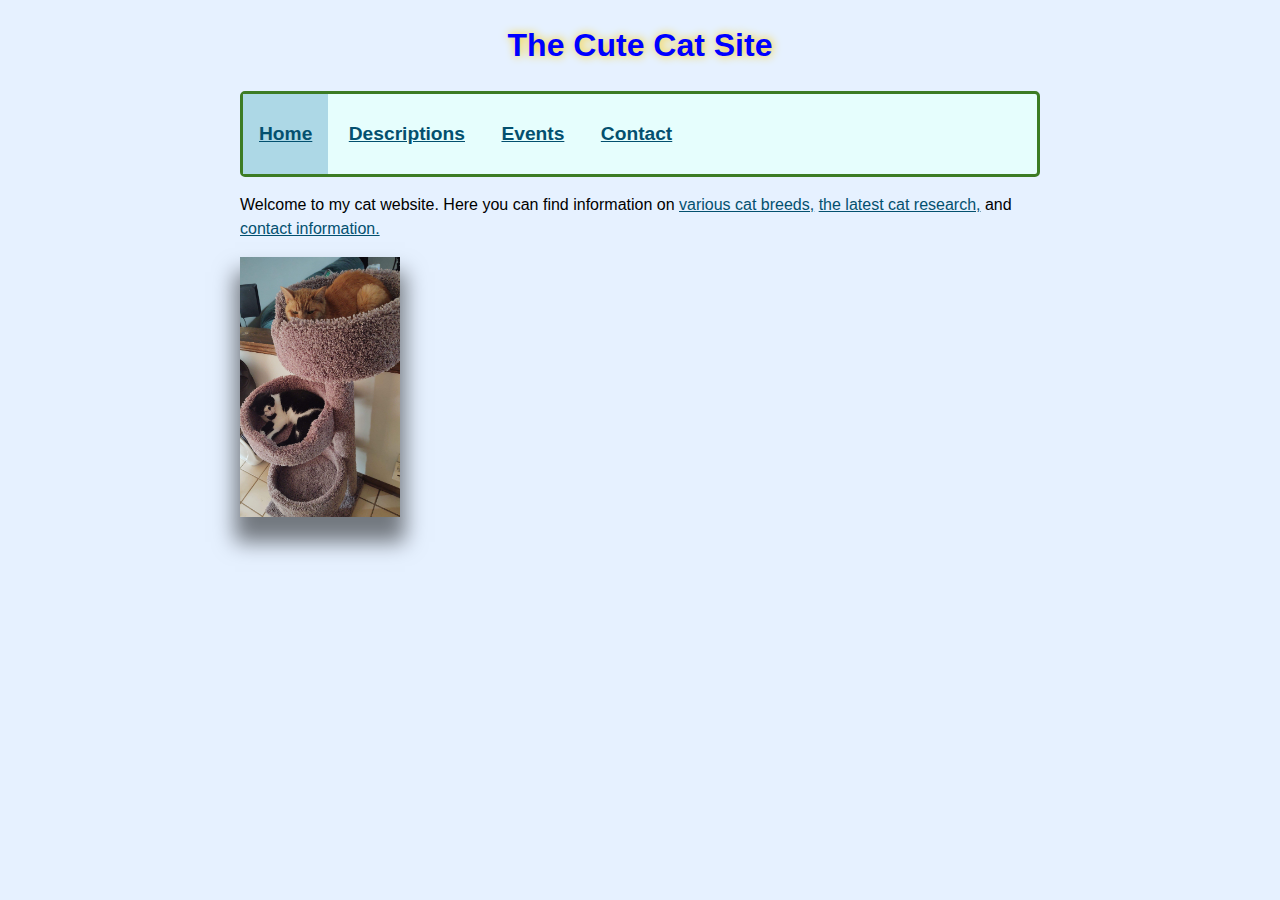
<file: Midterm/index.html>
<!doctype html>
<html lang="en">
<head>
<meta charset="utf-8">
<title>CSCI220Midterm</title>
	<link rel="stylesheet" href="catsite.css">
</head>

<body>
	<h1>The Cute Cat Site</h1>
	<div id="navigation">
		<div class="navigationElement activeNavigationElement">
			<a href="index.html">Home</a>
		</div>
		<div class="navigationElement">
			<a href="descriptions.html">Descriptions</a>
		</div>
		<div class="navigationElement">
		<a href="events.html">Events</a>
		</div>
		<div class="navigationElement">
		<a href="contact.html">Contact</a></div>
	</div>
	<span></span>	
	<p>Welcome to my cat website. Here you can find information on <a href="descriptions.html">various cat breeds,</a> <a href="events.html">the latest cat research,</a> and <a href="contact.html">contact information.</a></p>
	<img src="Images/HenryAndLilly.jpeg" style="max-width: 20%; box-shadow: 0px 20px 20px 5px rgba(0,0,0,0.5);" alt="Henry and Lilly">
</body>
</html>
</file>
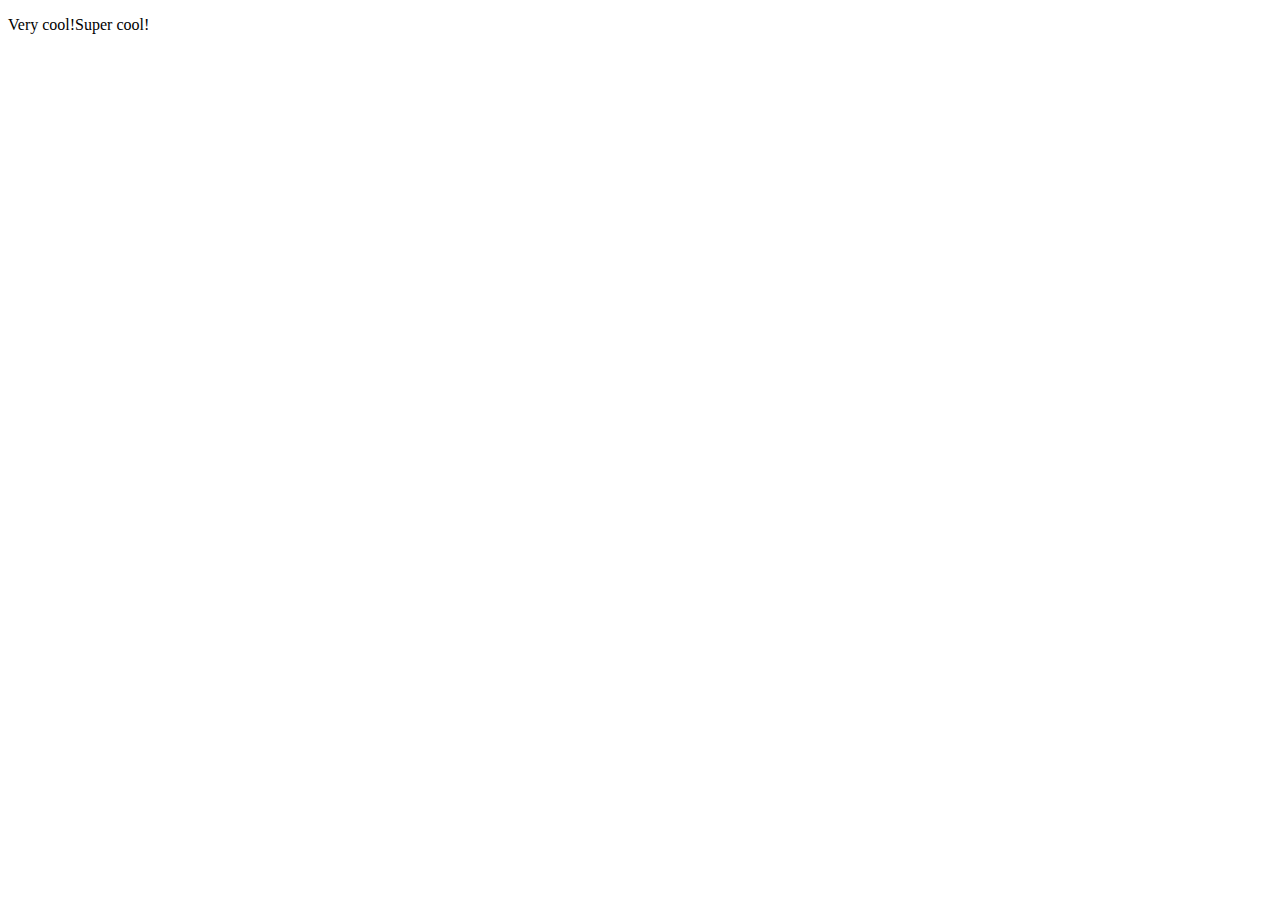
<file: Untitled-1.html>
<!doctype html>
<html>
<head>
<meta charset="utf-8">
<title>Week10Assignment</title>
</head>
<p id="cool" name="hi">Test!</p>
	<script>
		var item = document.getElementById('cool');
		console.log(item);
		item.firstChild.nodeValue = "Very cool!";
		
		const variable = document.createTextNode("Super cool!");
		
		item.appendChild(variable);
	</script>
<body>
</body>
</html>
</file>
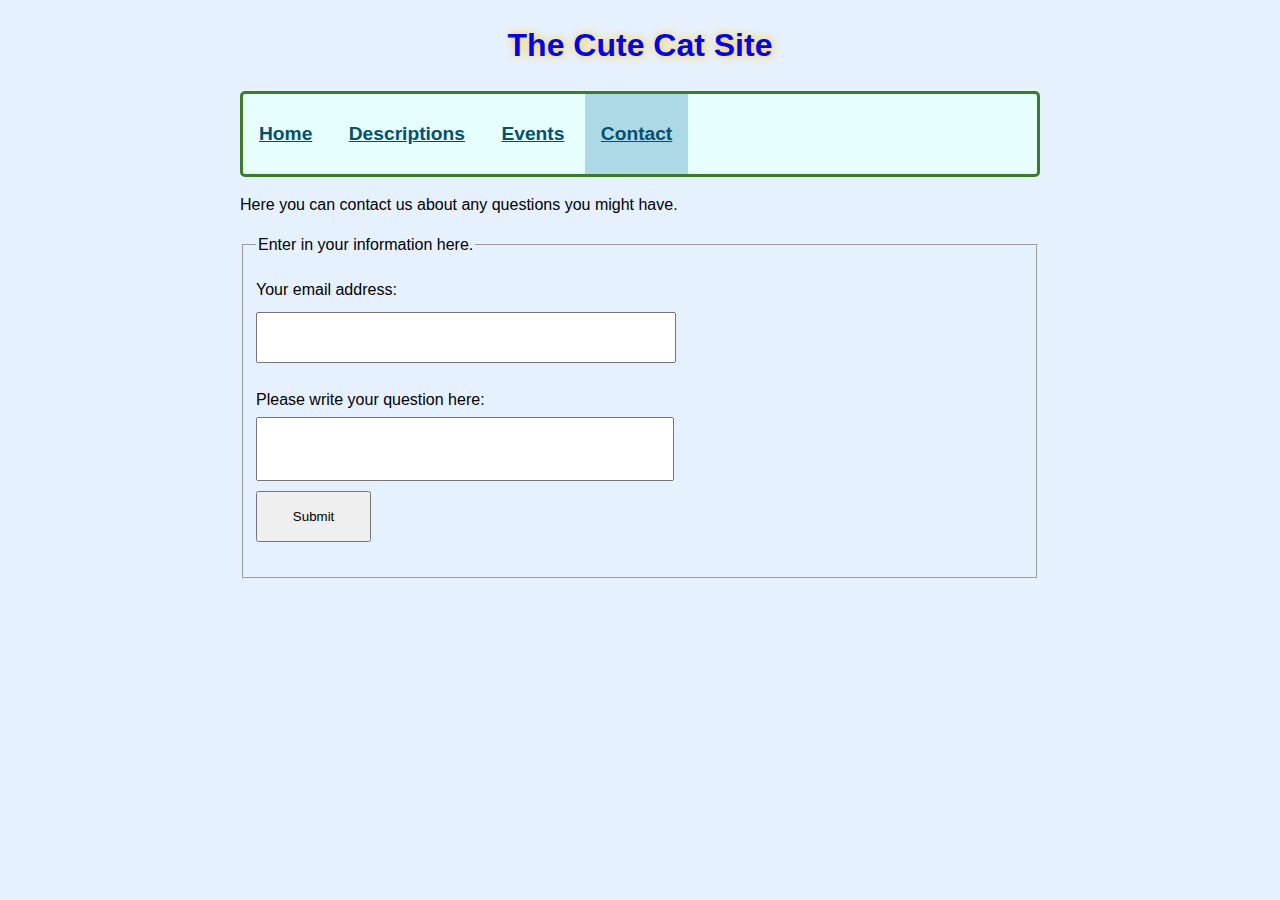
<file: Midterm/contact.html>
<!doctype html>
<html lang="eng">
<head>
<meta charset="utf-8">
<title>contact.html</title>
	<link rel="stylesheet" href="catsite.css">
</head>

<body>
	<h1>The Cute Cat Site</h1>
	<div id="navigation">
		<div class="navigationElement">
			<a href="index.html">Home</a>
		</div>
		<div class="navigationElement">
			<a href="descriptions.html">Descriptions</a>
		</div>
		<div class="navigationElement">
			<a href="events.html">Events</a>
		</div>
		<div class="navigationElement activeNavigationElement">
		<a href="contact.html">Contact</a></div>
	</div>
	<p>Here you can contact us about any questions you might have.</p>
	<form action="mailto:summersam1@cougars.sf.edu" method="post" id="Contact">
		<fieldset>
			<legend>Enter in your information here.</legend>
			<p>Your email address:</p>
			<input type="email" title="Ex: about@example.com" pattern="/@.+\.\d{1,3}/"> <!--Regex obtained from regexishard.com. Intended to check if input is a valid email or not-->
			<p class="formdescriptors">Please write your question here:</p>
			<textarea style="resize: none; margin-top: 5px" placeholder="Enter in your question here."> </textarea>
			<input type="submit" style="width: 15%">
		</fieldset>
		
	</form>
</body>
</html>
</file>
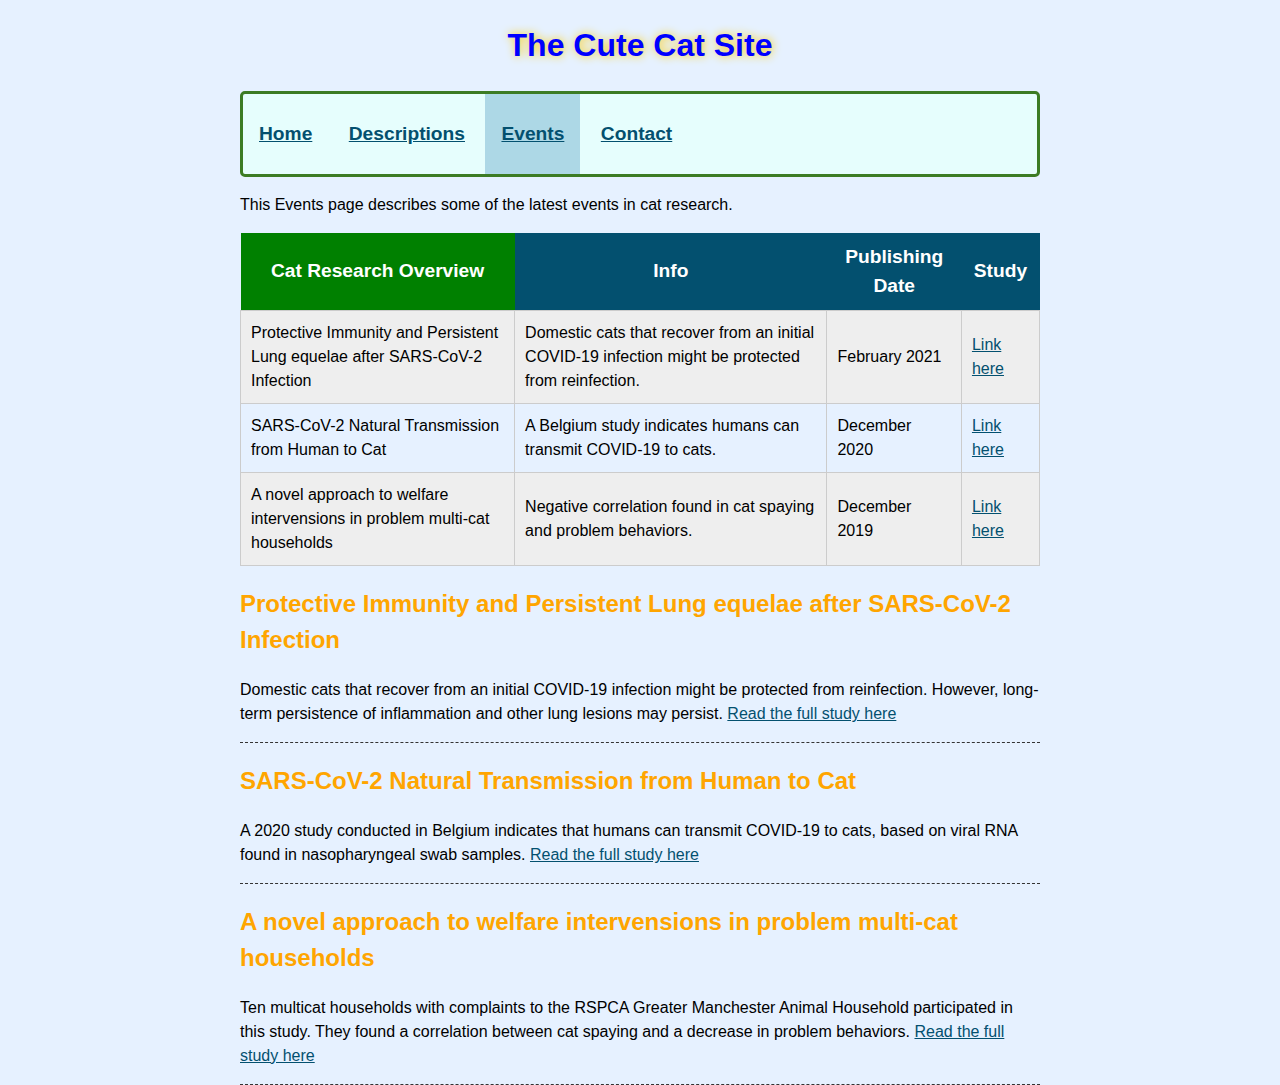
<file: Midterm/events.html>
<!doctype html>
<html lang="en">
<head>
<meta charset="utf-8">
<title>Events</title>
	<link rel="stylesheet" href="catsite.css">
</head>

<body>
	<h1>The Cute Cat Site</h1>
	<div id="navigation">
		<div class="navigationElement">
			<a href="index.html">Home</a>
		</div>
		<div class="navigationElement">
			<a href="descriptions.html">Descriptions</a>
		</div>
		<div class="navigationElement  activeNavigationElement">
			<a href="events.html">Events</a>
		</div>
		<div class="navigationElement">
		<a href="contact.html">Contact</a></div>
	</div>
	
	<p>This Events page describes some of the latest events in cat research.</p>
	
	 <table>
  <tr>
	  <th style="background-color: green">Cat Research Overview</th>
    <th>Info</th>
	<th>Publishing Date</th>
	<th>Study</th>
  </tr>
  <tr>
    <td>Protective Immunity and Persistent Lung equelae after SARS-CoV-2 Infection</td>
    <td>Domestic cats that recover from an initial COVID-19 infection might be protected from reinfection.</td>
	 <td>February 2021</td>
	  <td><a href="catCOVIDEffectsStudy.pdf">Link here</a></td>
  </tr>
  <tr>
	  <td>SARS-CoV-2 Natural
Transmission from Human to
Cat</td>
	  <td>A Belgium study indicates humans can transmit COVID-19 to cats.</td>
	  <td>December 2020</td>
	  <td><a href="catCOVIDStudy.pdf">Link here</a></td>
	</tr>
	<tr>
		<td>A novel approach to welfare intervensions in problem multi-cat households</td>
		<td>Negative correlation found in cat spaying and problem behaviors.</td>
		<td>December 2019</td>
		 <td><a href="ProblemCatHouseholdsStudy.pdf">Link here</a></td></tr>
</table>
	<h2>Protective Immunity and Persistent Lung equelae after SARS-CoV-2 Infection</h2>
	<p>Domestic cats that recover from an initial COVID-19 infection might be protected from reinfection. However, long-term persistence of inflammation and other lung lesions may persist. <a href="catCOVIDEffectsStudy.pdf">Read the full study here</a></p>
	<div style="border-bottom: 1px dashed #333"></div> <!--Since this CSS only includes one styling and I just use it on this page, I decided to just put divs here to avoid overengineering. -->
	<h2>SARS-CoV-2 Natural Transmission from Human to Cat</h2>
	<p>A 2020 study conducted in Belgium indicates that humans can transmit COVID-19 to cats, based on viral RNA found in nasopharyngeal swab samples. <a href="catCOVIDStudy.pdf">Read the full study here</a></p>
	<div style="border-bottom: 1px dashed #333"></div>
	<h2>A novel approach to welfare intervensions in problem multi-cat households</h2>
	<p>Ten multicat households with complaints to the RSPCA Greater Manchester Animal Household participated in this study. They found a correlation between cat spaying and a decrease in problem behaviors. <a href="ProblemCatHouseholdsStudy.pdf">Read the full study here</a></p>
	<div style="border-bottom: 1px dashed #333"></div>
</body>
</html>
</file>
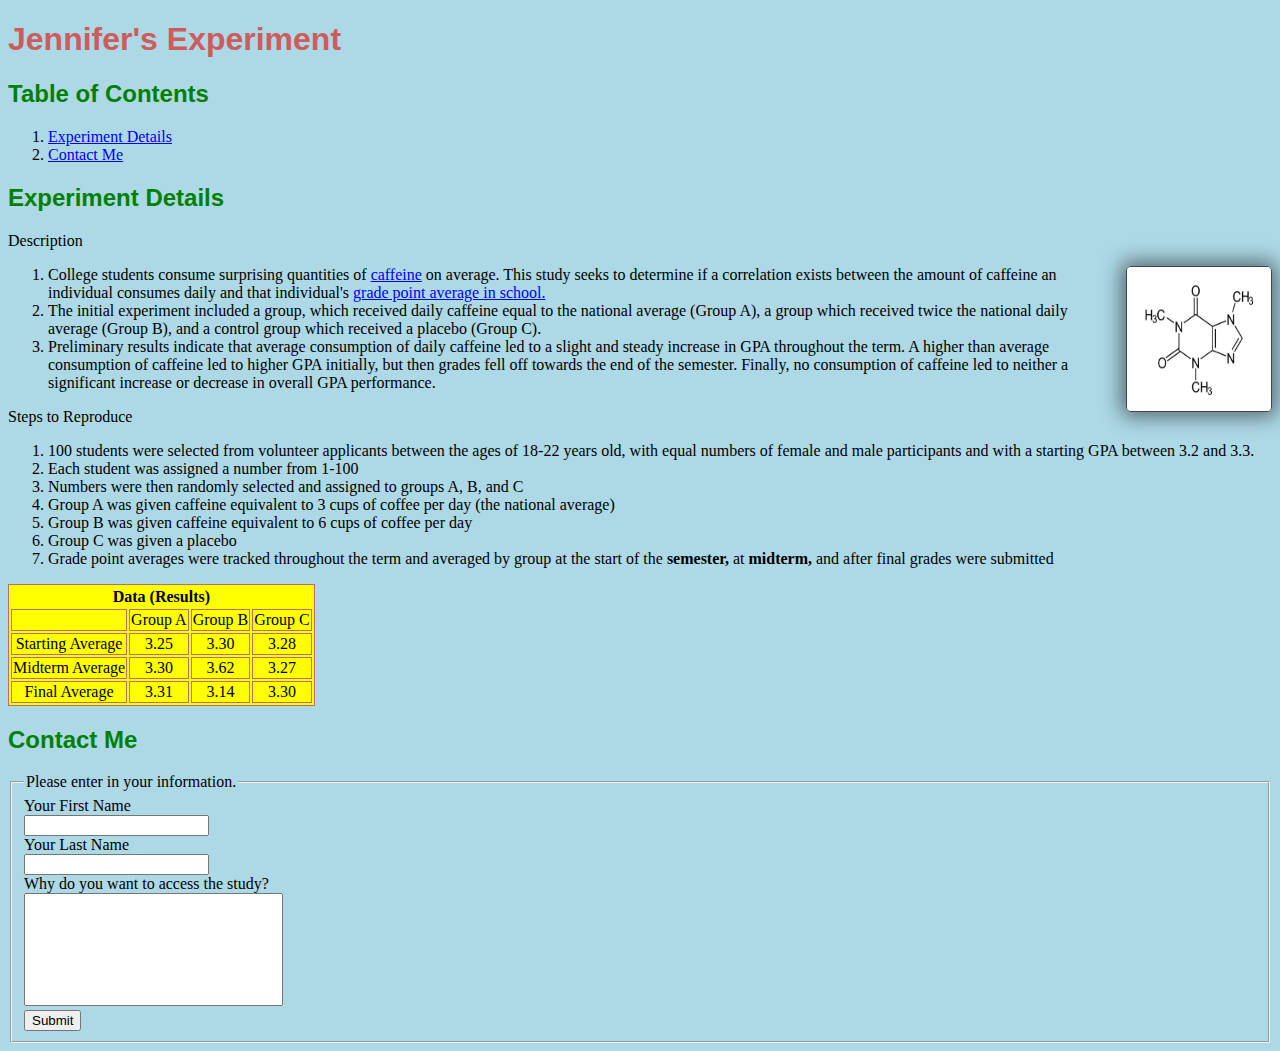
<file: WebDesignWeek4/page.html>
<!DOCTYPE html>
<html lang="en-US">
    <head>
        <meta charset="utf-8">
        <title>Caffeine And GPA</title>
		<link rel="stylesheet" href="style.css">
		

    </head>

    <body>
		
		<h1>Jennifer's Experiment</h1>
		<h2>Table of Contents</h2>
		<ol>
			<li><a href="../page.html#Experiment_Details">Experiment Details</a></li>
			<li><a href="../page.html#Follow_Up">Contact Me</a></li>
		</ol>
      <h2 id ="Experiment Details">Experiment Details</h2>
		<section>
      <p>Description</p>
	<img src="caffeine.jpg">
      <ol>
          <li>College students consume surprising quantities of <a href="https://en.wikipedia.org/wiki/Caffeine">caffeine</a> on average. This study seeks to determine if a correlation exists between the amount of caffeine an individual consumes daily and that individual's <a href=" https://en.wikipedia.org/wiki/Grading_in_education">grade point average in school.</a> </li>
          <li>The initial experiment included a group, which received daily caffeine equal to the national average (Group A), a group which received twice the national daily average (Group B), and a control group which received a placebo (Group C). </li>
          <li>Preliminary results indicate that average consumption of daily caffeine led to a slight and steady increase in GPA throughout the term. A higher than average consumption of caffeine led to higher GPA initially, but then grades fell off towards the end of the semester. Finally, no consumption of caffeine led to neither a significant increase or decrease in overall GPA performance.</li>
      </ol>
			
	</section>
		
      <p>Steps to Reproduce</p>
      <ol>
        <li>100 students were selected from volunteer applicants between the ages of 18-22 years old, with equal numbers of female and male participants and with a starting GPA between 3.2 and 3.3.</li>
        <li>Each student was assigned a number from 1-100</li>
        <li>Numbers were then randomly selected and assigned to groups A, B, and C</li>
        <li>Group A was given caffeine equivalent to 3 cups of coffee per day (the national average)</li>
        <li>Group B was given caffeine equivalent to 6 cups of coffee per day</li>
        <li>Group C was given a placebo</li>
        <li>Grade point averages were tracked throughout the term and averaged by group at the start of the <b>semester,</b> at <b>midterm,</b> and after final grades were submitted</li>
      </ol>
		
          
      <table>
          <thead>
              <tr>
                  <th colspan="4">Data (Results)</th>
              </tr>
          </thead>
          <tbody>
              <tr>
				  <td> </td>
                  <td>Group A</td>
				  <td>Group B</td>
				  <td>Group C</td>
              </tr>
			  <tr>
				  <td>Starting Average</td>
				  <td>3.25</td>
				  <td>3.30</td>
				  <td>3.28</td>
			  </tr>
		       <tr>
				   <td>Midterm Average</td>
				   <td>3.30</td>
				   <td>3.62</td>
				   <td>3.27</td>
			  </tr>
			  <tr>
				  <td>Final Average</td>
				  <td>3.31</td>
				  <td>3.14</td>
				  <td>3.30</td>
			  </tr>
          </tbody>
      </table>
		<h2 id = "Follow_Up">Contact Me</h2>
		
		

		<form action="mailto:Jennifer@example.com" method="post" id="Contact">
			<fieldset>
				<legend>Please enter in your information.</legend>
				<label style="display:block">Your First Name</label>
				<input type="text">
				
				<label style="display:block">Your Last Name</label>
				<input type="text">
				<label style="display:block">Why do you want to access the study?</label>
				<textarea style="resize: none"></textarea> 
				<input type="submit" style="display:block">
				</fieldset>
		</form>
		
				
				
			
    </body>
</html>
</file>
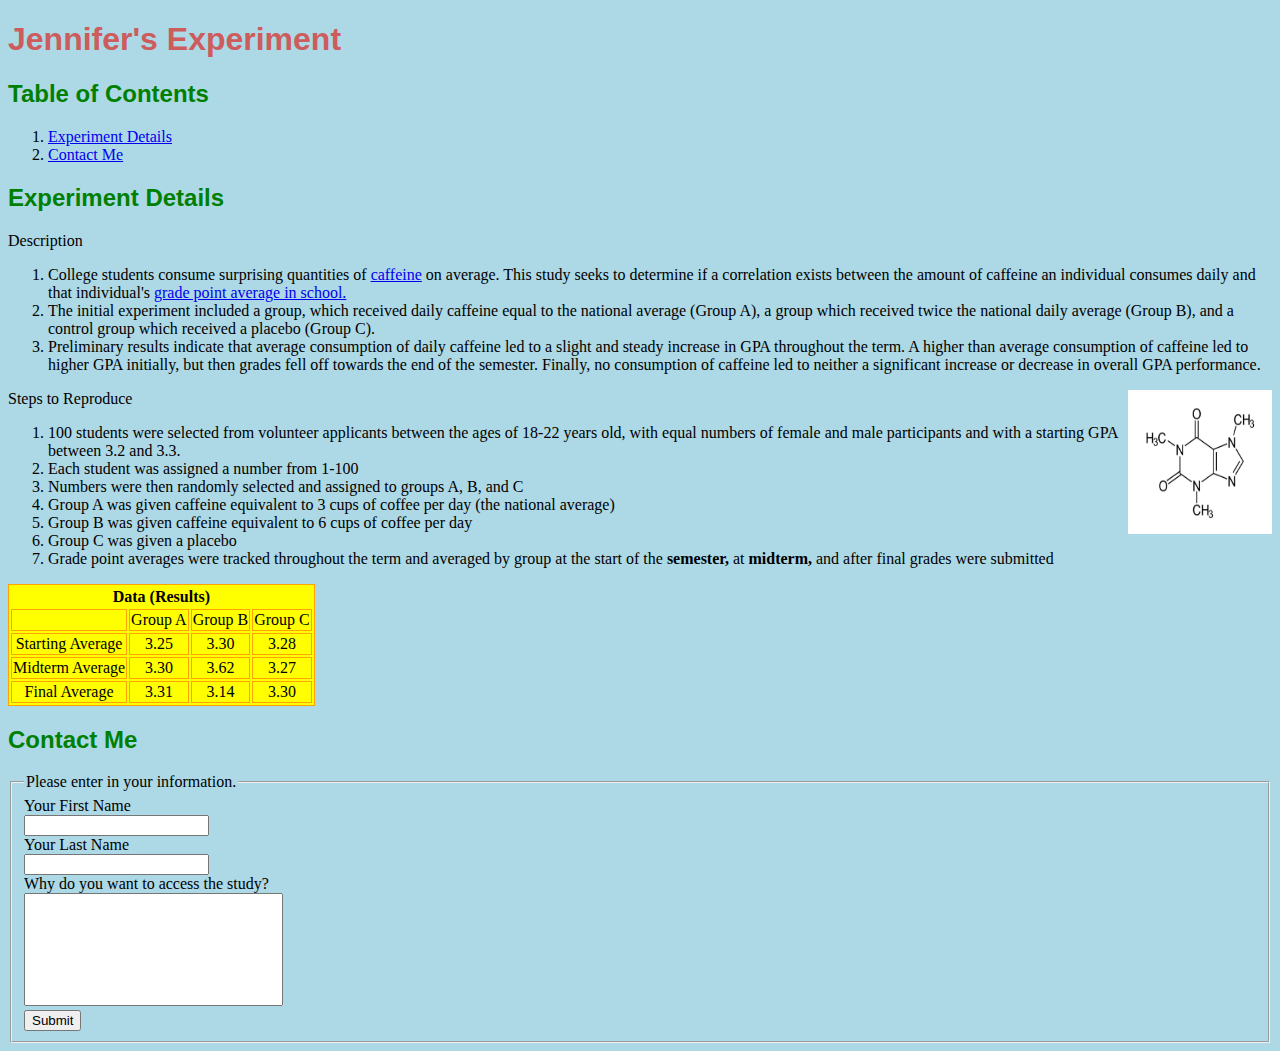
<file: Week 4/page.html>
<!DOCTYPE html>
<html lang="en-US">
    <head>
        <meta charset="utf-8">
        <title>Caffeine And GPA</title>
		<link rel="stylesheet" href="style.css">
    </head>

    <body>
	<h1>Jennifer's Experiment</h1>
		<h2>Table of Contents</h2>
			<ol>
				<li><a href="../page.html#Experiment_Details">Experiment Details</a></li>
				<li><a href="../page.html#Follow_Up">Contact Me</a></li>
			</ol>
      		<h2 id ="Experiment Details">Experiment Details</h2>
			<section>
      				<p>Description</p>
	
      				<ol>
          				<li>College students consume surprising quantities of <a href="https://en.wikipedia.org/wiki/Caffeine">caffeine</a> on average. This study seeks to determine if a correlation exists between the amount of caffeine an individual consumes daily and that individual's <a href=" https://en.wikipedia.org/wiki/Grading_in_education">grade point average in school.</a> </li>
          				<li>The initial experiment included a group, which received daily caffeine equal to the national average (Group A), a group which received twice the national daily average (Group B), and a control group which received a placebo (Group C). </li>
					<li>Preliminary results indicate that average consumption of daily caffeine led to a slight and steady increase in GPA throughout the term. A higher than average consumption of caffeine led to higher GPA initially, but then grades fell off towards the end of the semester. Finally, no consumption of caffeine led to neither a significant increase or decrease in overall GPA performance.</li>
      				</ol>
				<img src="caffeine.jpg">
			</section>
      			<p>Steps to Reproduce</p>
     			 <ol>
        			<li>100 students were selected from volunteer applicants between the ages of 18-22 years old, with equal numbers of female and male participants and with a starting GPA between 3.2 and 3.3.</li>
        			<li>Each student was assigned a number from 1-100</li>
        			<li>Numbers were then randomly selected and assigned to groups A, B, and C</li>
        			<li>Group A was given caffeine equivalent to 3 cups of coffee per day (the national average)</li>
        			<li>Group B was given caffeine equivalent to 6 cups of coffee per day</li>
        			<li>Group C was given a placebo</li>
        			<li>Grade point averages were tracked throughout the term and averaged by group at the start of the <b>semester,</b> at <b>midterm,</b> and after final grades were submitted</li>
      			</ol>
	
      			<table>
          			<thead>
              				<tr>
                  				<th colspan="4">Data (Results)</th>
              				</tr>
         			</thead>
          			<tbody>
              				<tr>
				  		<td> </td> <!-- Table data cell whitespace -->
                  				<td>Group A</td>
				  		<td>Group B</td>
				 	 	<td>Group C</td>
              				</tr>
			  		<tr>
				  		<td>Starting Average</td>
				  		<td>3.25</td>
				  		<td>3.30</td>
				  		<td>3.28</td>
			  		</tr>
		       			<tr>
				   		<td>Midterm Average</td>
				   		<td>3.30</td>
				   		<td>3.62</td>
				   		<td>3.27</td>
			  		</tr>
			  		<tr>
				  		<td>Final Average</td>
				  		<td>3.31</td>
				  		<td>3.14</td>
				  		<td>3.30</td>
			  		</tr>
          			</tbody>
     			 </table>
		<h2 id = "Follow_Up">Contact Me</h2>
		<form action="mailto:Jennifer@example.com" method="post" id="Contact">
			<fieldset>
				<legend>Please enter in your information.</legend>
					<label style="display:block">Your First Name</label>
						<input type="text">
				
					<label style="display:block">Your Last Name</label>
					<input type="text">
			
					<label style="display:block">Why do you want to access the study?</label>
					<textarea style="resize: none"></textarea> 
			
					<input type="submit" style="display:block">
			</fieldset>
	</form>		
    </body>
</html>
</file>
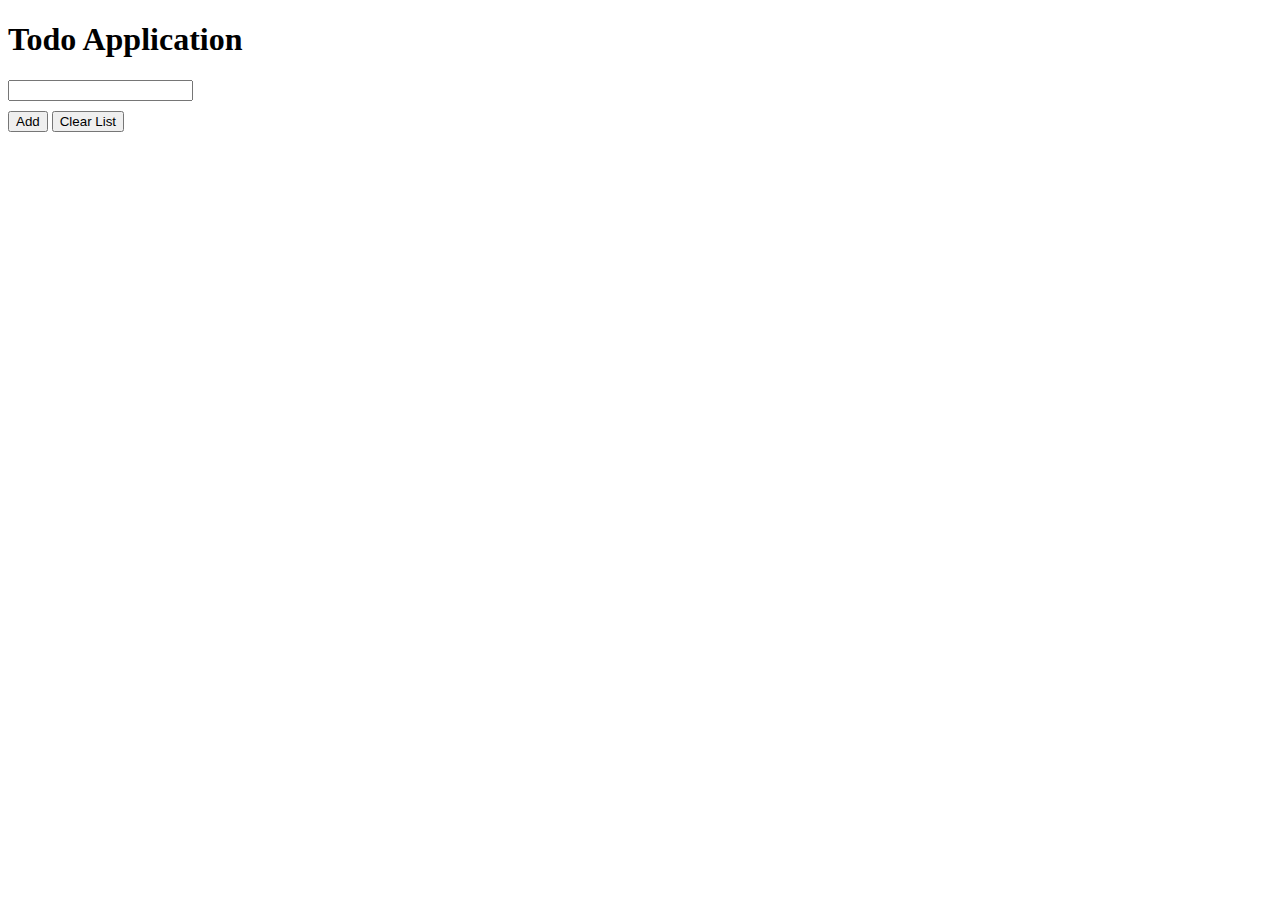
<file: Week11/Week11Assignment.html>
<!doctype html>
<html>
<head>
<meta charset="utf-8">
<title>Week11Assignment</title>
</head>

<body>
	<h1>Todo Application</h1>
	<input type="text" id="taskToAdd" style="display: block">
	<button id="btnToAddTask" style="margin-top: 10px">Add</button>
	<button id="btnToClearList">Clear List</button>
	<ul id="listToAddTo">
	</ul>
	<script src="Week11AssignmentScript.js"></script>
</body>
</html>
</file>
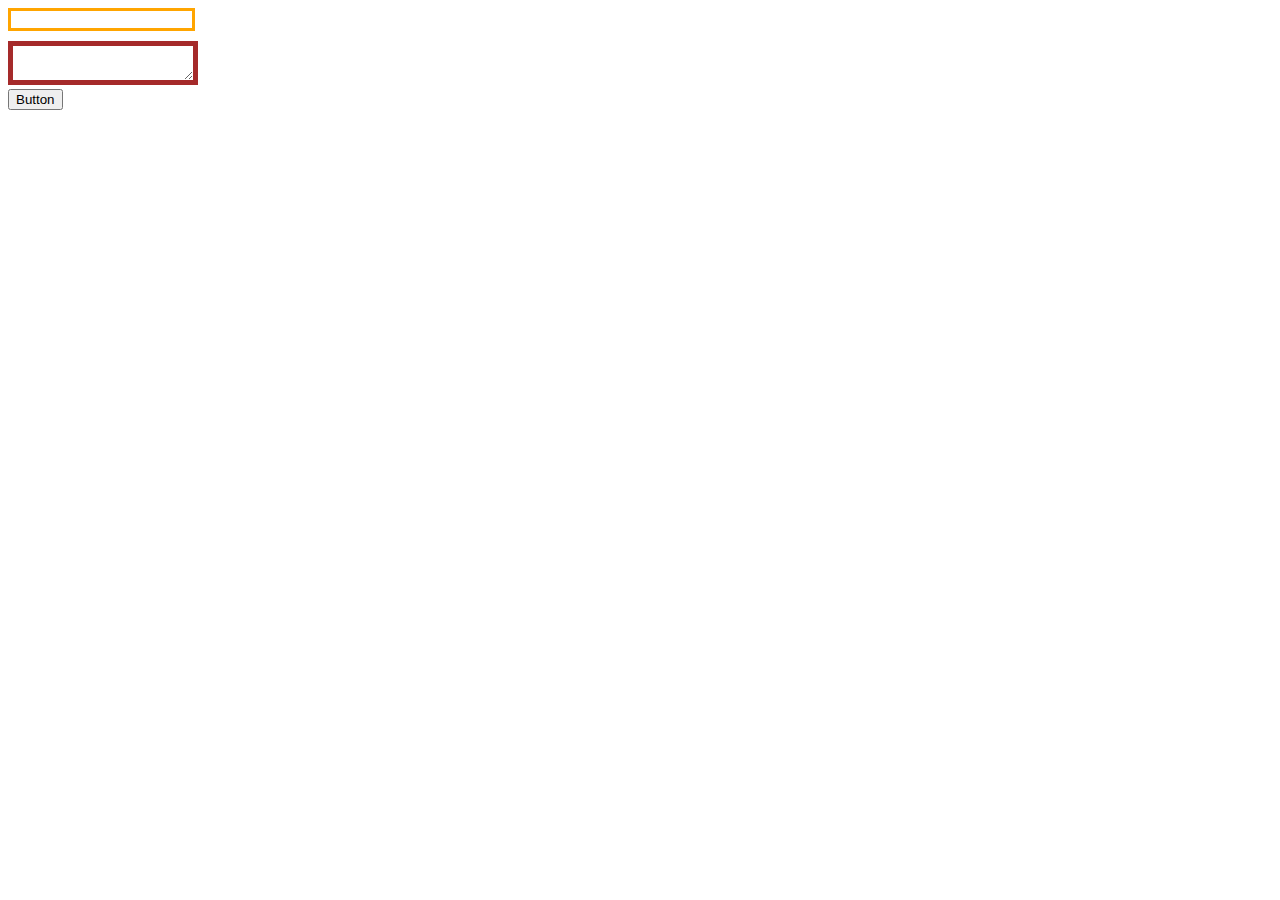
<file: Week11/Week11Lab.html>
<!doctype html>
<html>
<head>
<meta charset="utf-8">
<title>Week11Lab</title>
	<style>
		#textboxJQuery
		{
			border: 3px solid blue;
			margin-bottom: 10px;
		}
		#textareaJQuery
		{
			border: 3px solid green;
		}
	</style>
	<script src="../jquery-3.6.0.min.js"></script>
</head>
<form style>
	<input type="text" style="display: block" id="textboxJQuery">
	<textarea id ="textareaJQuery"></textarea>
	<button style="display:block">Button</button>
</form>
<body>
	<script>
		$("#textboxJQuery").css("border", "3px solid orange"); //Part 1: Selecting form elements and applying CSS style
		$("#textareaJQuery").css("border", "5px solid brown");
		
		$("#textareaJQuery").click(function(){alert("Handler for .click() called."); //Part 2: Add class change to a user event
									  });
	</script>
</body>
</html>
</file>
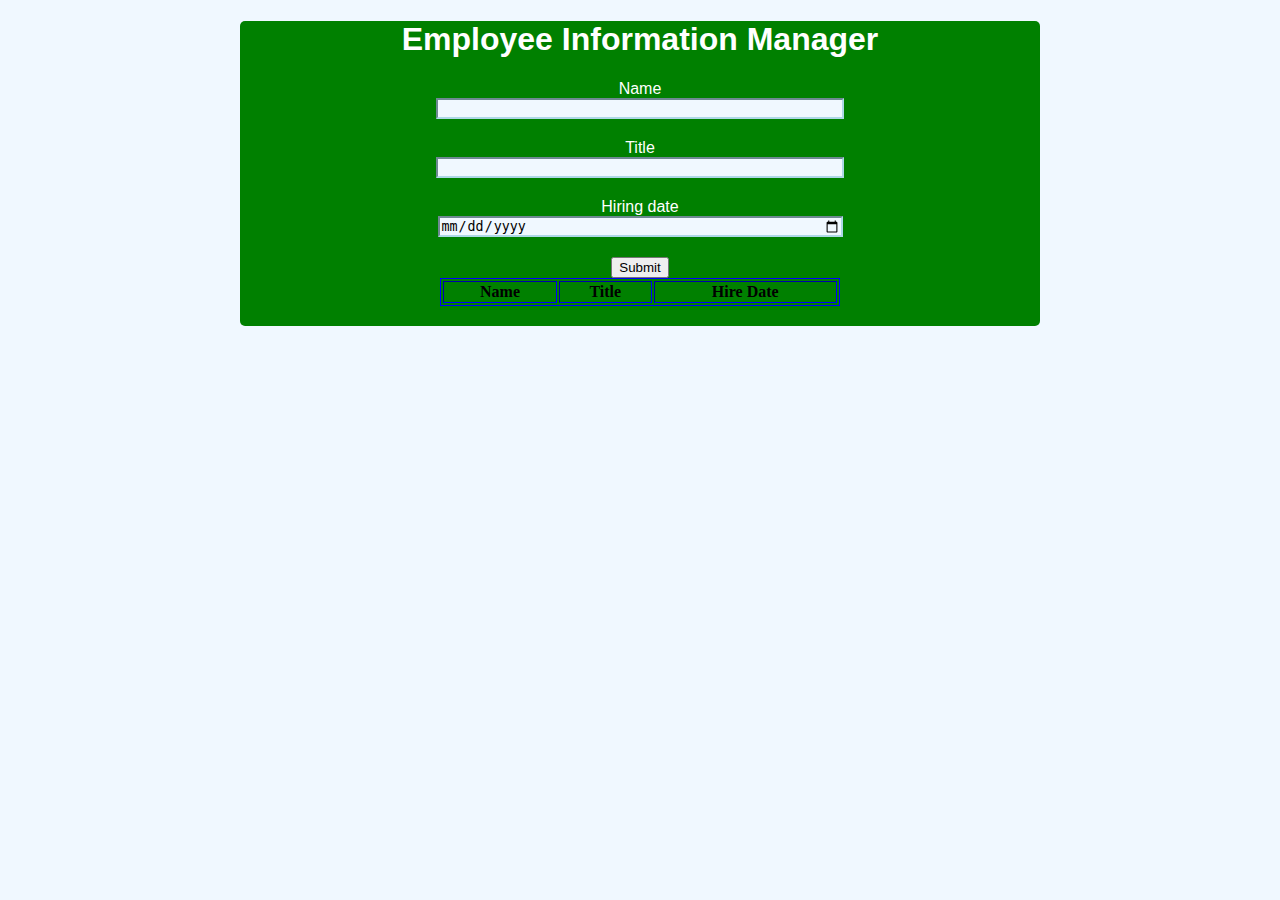
<file: WEEK12/Week12Page.html>
<!doctype html>
<html lang="en">
<head>
	<meta charset="utf-8">
	<title>Week12AssignmentPage</title>
	<link rel="stylesheet" href="style.css">
</head>

<body>
	<style>
	</style>
	<h1>Employee Information Manager</h1>
	<form id ="workerForm" onsubmit="return false"> <!--Prevents page from refreshing -->
	<label for="txtName">Name</label>
	<input type="text" id="txtName" required pattern="[\s\S]*\S[\s\S]*" title="This field is required"> <!--Regex checks if value is not null or whitespace -->
	
	<label for="txtTitle">Title </label>
	<input type="text" id="txtTitle" required pattern="[\s\S]*\S[\s\S]*" title="This field is required">
		
	<label for="txtHireDate">Hiring date</label>
	<input type="date" id="txtHireDate" required pattern="[\s\S]*\S[\s\S]*" title="This field is required">
		
	<button id="submitButton" type="submit">Submit</button>
	</form>
	<table border="1" id="tableToAddTo">
	<thead>
		<tr>
			<th>Name</th>
			<th>Title</th>
			<th>Hire Date</th>
		</tr>
	</thead>
		<tbody>
		        <!--Textbox values are added to <tbody> in Week12Script.js -->
		</tbody>
	</table>
<script src="../jquery-3.6.0.min.js"></script>
<script src="Week12Script.js"></script>
</body>
</html>
</file>
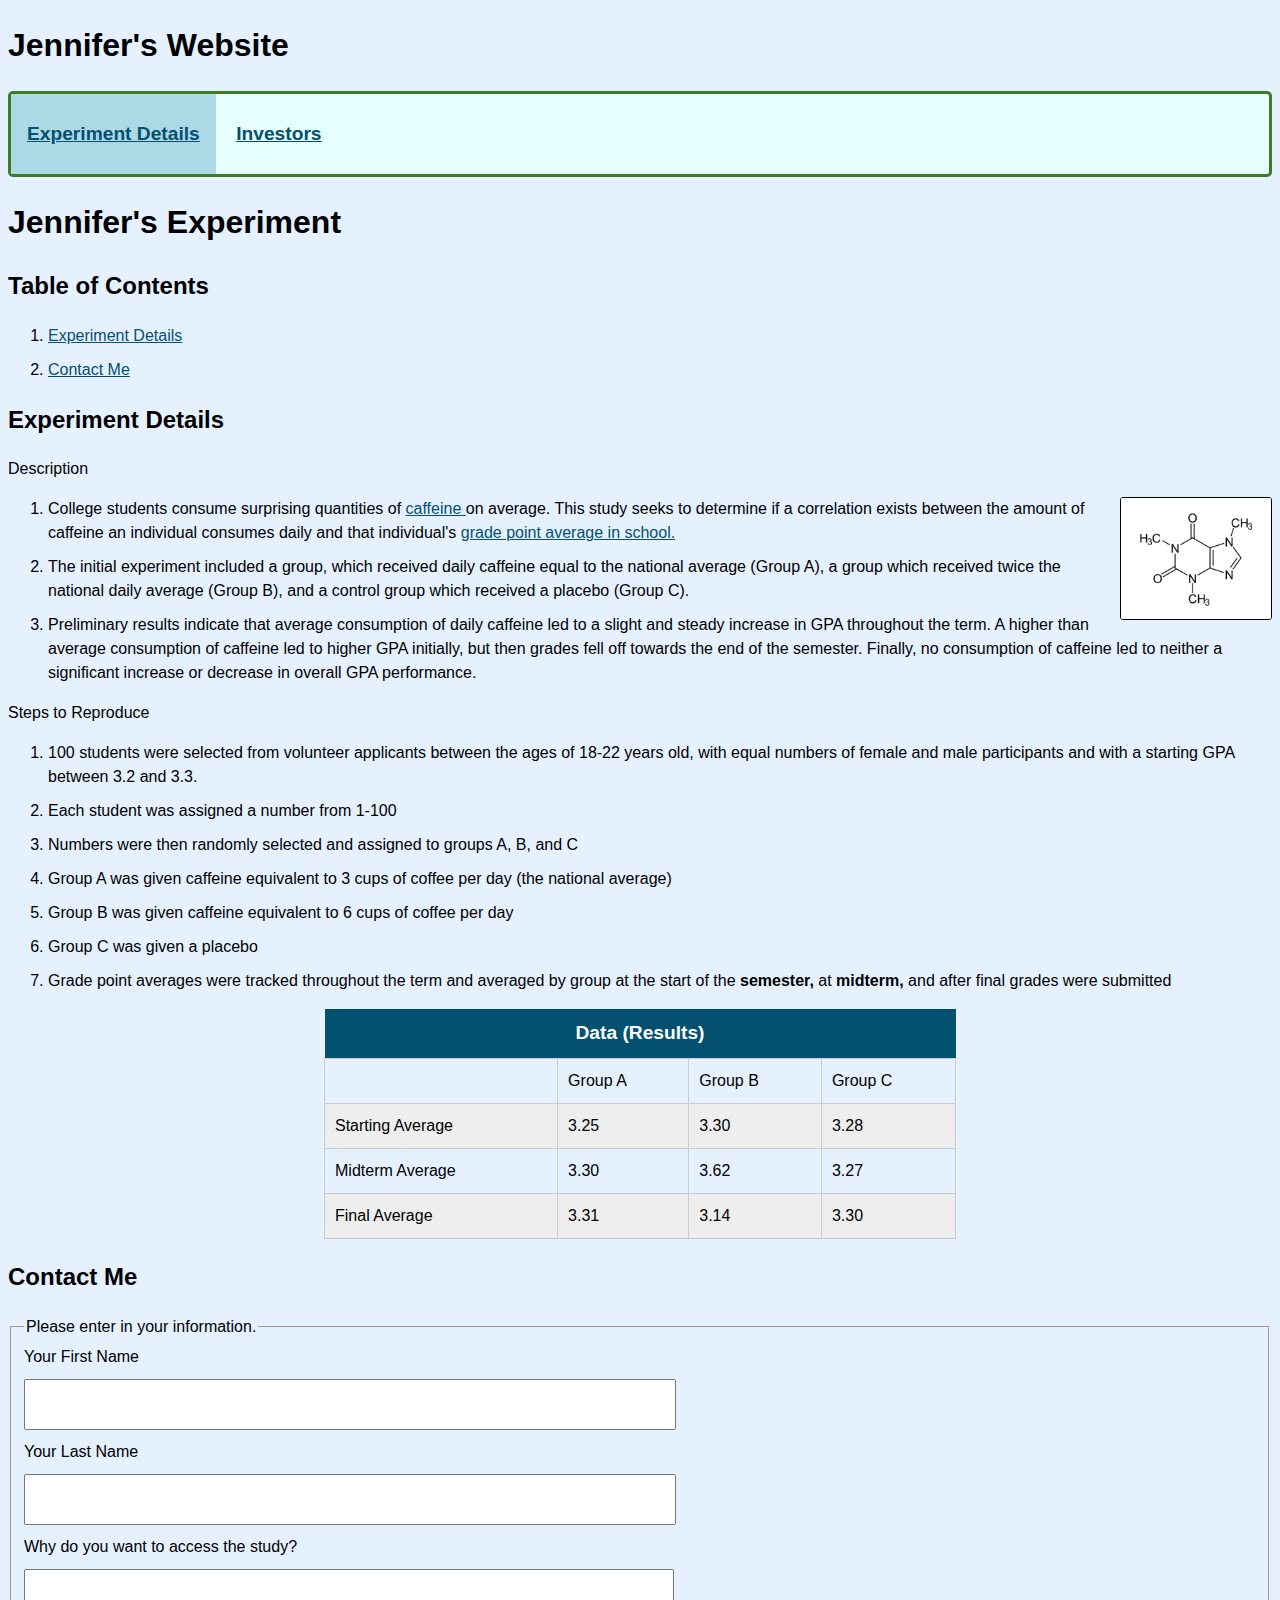
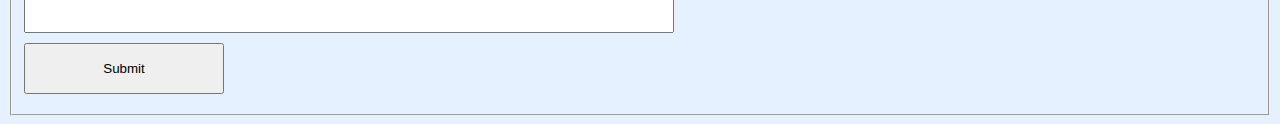
<file: WEEK5/experimentdetails.html>
<!DOCTYPE html>
<html lang="en-US">

<head>
	<meta charset="utf-8">
	<title>Caffeine And GPA </title>
	<style>
	body {
		background-color: #e6f1ff;
		font-family: Arial;
		font-size: 16px;
		line-height: 1.5;
	}
	
	a {
		color: #03506f
	}
	
	input,
	textarea {
		padding: 1rem;
		margin: 0;
		width: 50%;
		display: block;
		margin: 10px 0;
	}
	
	#submitButton { /*Id used for the submitButton. I used this over class since I only used this once */
		width: 200px;
	}
	
	li { /*Style for numbered lists*/
		margin-bottom: 10px;
	}
	
	#navigation { /*Used for divs that hold navigation elements*/
		background-color: #e6fefd;
		border-color: #3c7c24;
		border-width: 3px;
		border-style: solid;
		border-radius: 5px;
	}
	
	#navigation a { /*Used for navigation links*/
		font-weight: bold;
		font-size: 1.2rem;
	}
	
	.navigationElement {
		display: inline-block;
		height: 3rem;
		line-height: 3rem;
		padding: 1rem;
	}
	
	.activeNavigationElement {
		background-color: lightblue;
	}
	
	.figure {
		width: 150px;
		margin-left: 10px;
		margin-bottom: 10px;
		border: 1px solid #000;
		border-radius: 3px;
	}
	
	table {
		border-collapse: collapse;
	}
	
	.dataTable {
		width: 50%;
		margin: 0px auto;
	}
	
	td {
		border: 1px solid #ccc;
		padding: 10px;
	}
	
	tr:nth-child(even) { /*Used to color every other row in the table. Information obtained from here: https://www.w3schools.com/howto/howto_css_table_zebra.asp */
		background-color: #eee;
	}
	
	th {
		background-color: #03506f;
		color: #fff;
		padding: 10px;
		font-size: 1.2rem;
	}
	</style>
</head>

<body>
	
	<h1>Jennifer's Website</h1>
	<div id="navigation">
		<div class="navigationElement activeNavigationElement">
			<a href="experimentdetails.html">Experiment Details</a>
		</div>
		<div class="navigationElement">
			<a href="investors.html">Investors</a>
		</div>
	</div>
	<h1>Jennifer's Experiment</h1>
	<h2>Table of Contents</h2>
	<ol>
		<li><a href="#Experiment_Details">Experiment Details</a></li>
		<li><a href="#Follow_Up">Contact Me</a></li>
	</ol>
	<h2 id="Experiment_Details">Experiment Details
    </h2>
	<section>
		<p>Description </p> <img class="figure" src="caffeine.jpg" alt="caffeine details" align="right">
		<ol>
			<li>College students consume surprising quantities of <a href="https://en.wikipedia.org/wiki/Caffeine">caffeine
          </a> on average. This study seeks to determine if a correlation exists between the amount of caffeine an individual consumes daily and that individual's <a href=" https://en.wikipedia.org/wiki/Grading_in_education">grade point average in school.
          </a> </li>
			<li>The initial experiment included a group, which received daily caffeine equal to the national average (Group A), a group which received twice the national daily average (Group B), and a control group which received a placebo (Group C). </li>
			<li>Preliminary results indicate that average consumption of daily caffeine led to a slight and steady increase in GPA throughout the term. A higher than average consumption of caffeine led to higher GPA initially, but then grades fell off towards the end of the semester. Finally, no consumption of caffeine led to neither a significant increase or decrease in overall GPA performance. </li>
		</ol>
	</section>
	<p>Steps to Reproduce </p>
	<ol>
		<li>100 students were selected from volunteer applicants between the ages of 18-22 years old, with equal numbers of female and male participants and with a starting GPA between 3.2 and 3.3. </li>
		<li>Each student was assigned a number from 1-100 </li>
		<li>Numbers were then randomly selected and assigned to groups A, B, and C </li>
		<li>Group A was given caffeine equivalent to 3 cups of coffee per day (the national average) </li>
		<li>Group B was given caffeine equivalent to 6 cups of coffee per day </li>
		<li>Group C was given a placebo </li>
		<li>Grade point averages were tracked throughout the term and averaged by group at the start of the <b>semester,
        </b> at <b>midterm,
        </b> and after final grades were submitted </li>
	</ol>
	<table class="dataTable">
		<thead>
			<tr>
				<th colspan="4">Data (Results) </th>
			</tr>
		</thead>
		<tbody>
			<tr>
				<td> </td> <!-- Filler data cell for visual appearance-->
				<td>Group A </td>
				<td>Group B </td>
				<td>Group C </td>
			</tr>
			<tr>
				<td>Starting Average </td>
				<td>3.25 </td>
				<td>3.30 </td>
				<td>3.28 </td>
			</tr>
			<tr>
				<td>Midterm Average </td>
				<td>3.30 </td>
				<td>3.62 </td>
				<td>3.27 </td>
			</tr>
			<tr>
				<td>Final Average </td>
				<td>3.31 </td>
				<td>3.14 </td>
				<td>3.30 </td>
			</tr>
		</tbody>
	</table>
	<h2 id="Follow_Up">Contact Me</h2>
	<form action="mailto:Jennifer@example.com" method="post" id="Contact">
		<fieldset>
			<legend>Please enter in your information. </legend>
			<label style="display:block">Your First Name </label>
			<input type="text">
			<label style="display:block">Your Last Name </label>
			<input type="text">
			<label style="display:block">Why do you want to access the study? </label>
			<textarea style="resize: none"> </textarea>
			<input type="submit" id="submitButton"> </fieldset>
	</form>
</body>

</html>
</file>
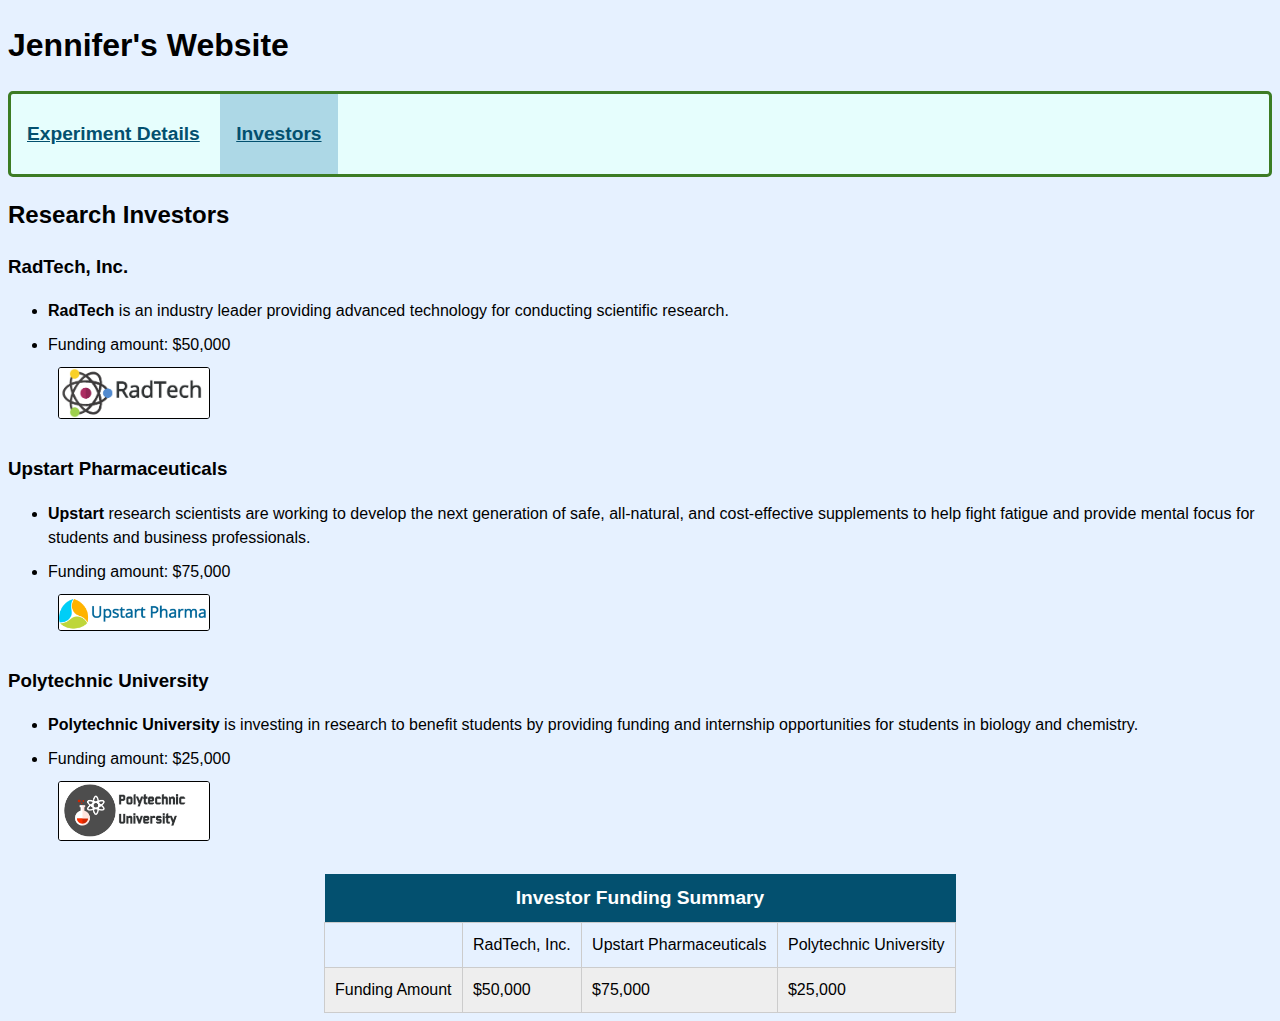
<file: WEEK5/investors.html>
<!DOCTYPE html>
<html lang="en-US">

<head>
	<meta charset="utf-8">
	<title>Research Investors</title>
	
	<style>
	body {
		background-color: #e6f1ff;
		font-family: Arial;
		font-size: 16px;
		line-height: 1.5;
	}
	
	a {
		color: #03506f
	}
	
	input,
	textarea {
		padding: 1rem;
		margin: 0;
		width: 50%;
		display: block;
		margin: 10px 0;
	}
	
	#submitButton { /*Id used for the submitButton. I used this over class since I only used this once */
		width: 200px;
	}
	
	li {
		margin-bottom: 10px;
	}
	
	#navigation { /*Used for divs that hold navigation elements*/
		background-color: #e6fefd;
		border-color: #3c7c24;
		border-width: 3px;
		border-style: solid;
		border-radius: 5px;
	}
	
	#navigation a { /*Used for navigation links*/
		font-weight: bold;
		font-size: 1.2rem;
	}
	
	.navigationElement { /*Used for the page navigation buttons */
		display: inline-block;
		height: 3rem;
		line-height: 3rem;
		padding: 1rem;
	}
	
	.activeNavigationElement {
		background-color: lightblue;
	}
	
	.figure {
		width: 150px;
		margin-left: 10px;
		margin-bottom: 10px;
		border: 1px solid #000;
		border-radius: 3px;
	}
	
	table {
		border-collapse: collapse;
	}
	
	.dataTable {
		width: 50%;
		margin: 0px auto;
	}
	
	td {
		border: 1px solid #ccc;
		padding: 10px;
	}
	
	tr:nth-child(even) { /*Used to color every other row in the table. Information obtained from here: https://www.w3schools.com/howto/howto_css_table_zebra.asp */
		background-color: #eee;
	}
	
	th {
		background-color: #03506f;
		color: #fff;
		padding: 10px;
		font-size: 1.2rem;
	}
	</style>
</head>

<body>
	
	<h1>Jennifer's Website</h1>
	<div id="navigation">
		<div class="navigationElement">
			<a href="experimentdetails.html">Experiment Details</a>
		</div>
		<div class="navigationElement activeNavigationElement">
			<a href="investors.html">Investors</a>
		</div>
	</div>
	<main> <!--The Research Investors section is the main part of the file -->
	<h2>Research Investors</h2>
	<section>
	<h3>RadTech, Inc.</h3>
		<ul>
			<li><b>RadTech</b> is an industry leader providing advanced technology for conducting scientific research.</li>
			<li class="fundingstyle">Funding amount: $50,000</li>
			<img class="figure" src="radtech-logo.png" alt="RadTech logo"> <!-- I placed the image inside the list so it would be centered properly. -->
		</ul>	
	</section>
	<section>
		<h3>Upstart Pharmaceuticals</h3>
			<ul>
				<li><b>Upstart</b> research scientists are working to develop the next generation of safe, all-natural, and cost-effective supplements to help fight fatigue and provide mental focus for students and business professionals. </li>
			<li class="fundingstyle">Funding amount: $75,000</li>
			<img class="figure" src="upstart-logo.png" alt="Upstart Pharma logo">
			</ul>
		<h3>Polytechnic University</h3>
		<ul>
			<li><b>Polytechnic University</b> is investing in research to benefit students by providing funding and internship opportunities for students in biology and chemistry. </li>
		<li class="fundingstyle">Funding amount: $25,000</li>
		<img class="figure" src="polytech-logo.png" alt="Polytechnic University logo">
		</ul>
	</section>
	<span></span> <!--Creates a separation between section and table -->
	<table class="dataTable">
          <thead>
              <tr>
                  <th colspan="4">Investor Funding Summary</th>
              </tr>
          </thead>
          <tbody>
              <tr>
				  <td> </td> <!--Placeholder data cell used as filler -->
                  <td>RadTech, Inc.</td>
				  <td>Upstart Pharmaceuticals</td>
				  <td>Polytechnic University</td>
			  </tr>
			  <tr>
				  <td>Funding Amount</td>
				  <td>$50,000</td>
				  <td>$75,000</td>
				  <td>$25,000</td>
			  </tr>
          </tbody>
		</table>
	</main>
</body>
</html>
</file>
<file: Midterm/catsite.css>
body {
		background-color: #e6f1ff; /*Very light blue */
		font-family: Arial;
		font-size: 16px;
		line-height: 1.5;
	
		max-width: 800px; /*Centers the content on the webpage. Common to most modern websites. From here: https://www.w3schools.com/howto/howto_css_center_website.asp*/
		margin: auto;
	}
h1{
	text-align: center; /*Used to center the website logo */
}
	
	a {
		color: #03506f; /*Dark blue*/
	}
	
	input,
	textarea {
		padding: 1rem;
		width: 50%;
		display: block;
		margin: 10px 0;
	}
	
	li { /*Style for numbered lists*/
		margin-bottom: 10px;
	}
	
	#navigation { /*Used for divs that hold navigation elements*/
		background-color: #e6fefd;
		border-color: #3c7c24;
		border-width: 3px;
		border-style: solid;
		border-radius: 5px;
	}
	fieldset p
	{
	margin-bottom: 1px;
	}
	fieldset input /*I want paragraphs and input boxes to be visually associated, but separated from other paragraphs and input boxes*/
	{
	margin-bottom: 25px;
	}
	#navigation a { /*Used for navigation links*/
		font-weight: bold;
		font-size: 1.2rem;
	}
	
	.navigationElement {
		display: inline-block;
		height: 3rem;
		line-height: 3rem;
		padding: 1rem;
	}
	
	.activeNavigationElement {
		background-color: lightblue;
	}
	
	figure {
		border: 1px solid #aaa;
		border-radius: 3px;
		padding: 10px;
		text-align: center;
		font-size: 80%;
		color: #333;
		margin: 0 0 15px 0;
	}
	
	table {
		border-collapse: collapse;
	}
	
	.dataTable {
		width: 50%;
		margin: 0px auto;
	}
	
	td {
		border: 1px solid #ccc;
		padding: 10px;
	}
	
	tr:nth-child(even) { /*Used to color every other row in the table. Information obtained from here: https://www.w3schools.com/howto/howto_css_table_zebra.asp */
		background-color: #eee;
	}
	
	th {
		background-color: #03506f;
		color: #fff;
		padding: 10px;
		font-size: 1.2rem;
	}

	img {
		max-width: 80%;
	}

section {
	display: flex;
	flex-direction: row;
	border-bottom: 1px dashed #333;
	margin-bottom: 15px;
}
h1{
	color: blue;
	text-shadow: #FC0 1px 0 10px; /*Specific values taken from https://developer.mozilla.org/en-US/docs/Web/CSS/text-shadow*/
}
h2{
	color: orange;
}
section h2 {
	border: 2px solid green;
	margin-top: 0;
	margin-bottom: 0;
	font-size: 300%;
	color: #FF4500;
	display: inline-block;
	padding: 10px;
	border-radius: 5px;
}

.leftcolumn {
	flex: 1 1 65%; /*Utilized flexbox to set how columns grow and shrink upon resizing */
	padding-right: 15px;
}
.rightcolumn {
	flex: 1 1 35%;
}
form{
	margin-top: 10px;
}
</file>
<file: WebDesignWeek4/style.css>
textarea{
	width: 19em;
	height: 8em;
}
h1{
	font-family: Gill Sans Extrabold, sans-serif;
	color: indianred;
}
h2{
	font-family: Cambria, sans-serif;
	color: green;
}
img {
	float: right;
	width: 9em;
	height: 9em;
	margin-left: 15px;
	margin-bottom: 15px;
    box-shadow: 0px 0px 20px 5px rgba(0,0,0,0.5);
	border: 1px solid #444;
	border-radius: 5px;
}
table, td{
	border: 1px solid #BD6C6C
}
table, t{
	text-align: center;
	background-color: yellow;
}
body{
	background-color: lightblue;
}
</file>
<file: Week 4/style.css>
textarea{
	width: 19em;
	height: 8em;
}
h1{
	font-family: Gill Sans Extrabold, sans-serif;
	color: indianred;
}
h2{
	font-family: Cambria, sans-serif;
	color: green;
}
img {
	float: right;
	width: 9em;
	height: 9em;
}
table, td{
	border: 1px solid #FFA300;
}
table, t{
	text-align: center;
	background-color: yellow;
}
body{
	background-color: lightblue;
}
</file>
<file: WEEK12/style.css>
@charset "utf-8";
/* CSS Document */
html
{
	background-color: aliceblue;
}
body
{
	max-width: 800px; /*Centers the content on the webpage. Common to most modern websites. From here: https://www.w3schools.com/howto/howto_css_center_website.asp*/
	
	background-color: green;
	
	
	border-radius: 5px;
	text-align: center;
	margin: auto;
	padding-bottom: 20px;
	
}
input {
	margin-left: auto;
	margin-right: auto;
	width: 50%;
	display: block;
	background-color: aliceblue;
	
	margin-bottom: 20px;
	border-color: lightblue;
		
}
table {
	margin: 0px auto;
	width: 50%;
<<<<<<< HEAD
	background-color:antiquewhite;
	
	
=======
	background-color: antiquewhite;
>>>>>>> fdd3814fe0faf8d39baca0a1638dc2361cf1c410
	border-width: 2px;
	border-color: blue;
	border-style:ridge;
}
label, h1
{
	
color: white;
	font-family: Gotham, "Helvetica Neue", Helvetica, Arial, "sans-serif";
}
<<<<<<< HEAD

td{
=======
input:required { /*source for input:required and :invalid -- https://stackoverflow.com/a/6189446/11813067 */
    box-shadow:none;
}
input:invalid { /*Show warning on invalid input, without aggressive border highlighting */
    box-shadow:0 0 3px red;
}
td
{
>>>>>>> fdd3814fe0faf8d39baca0a1638dc2361cf1c410
	border-color: blue;
	border-width: thin;
}
button{
	border-radius: 2px;
	margin-bottom: 6px;
<<<<<<< HEAD
}
=======
}
>>>>>>> fdd3814fe0faf8d39baca0a1638dc2361cf1c410
</file>
